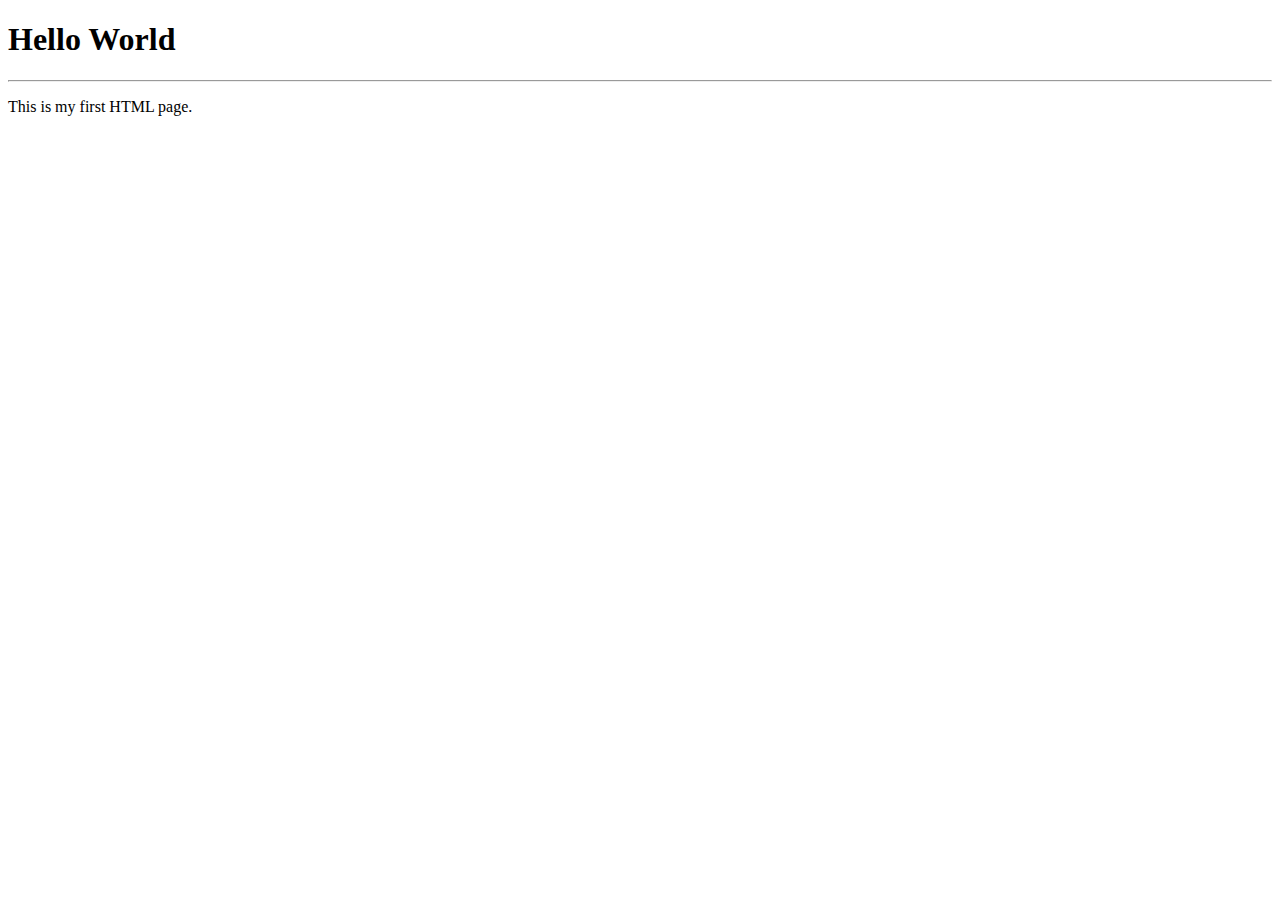
<file: Buoi01/index.html>
<!DOCTYPE html>
<html lang="en">
<head>
    <meta charset="UTF-8">
    <meta name="viewport" content="width=device-width, initial-scale=1.0">
    <title>Document</title>
</head>
<body>
    <h1>Hello World</h1>
    <hr>
    <p>This is my first HTML page.</p>
</body>
</html>
</file>
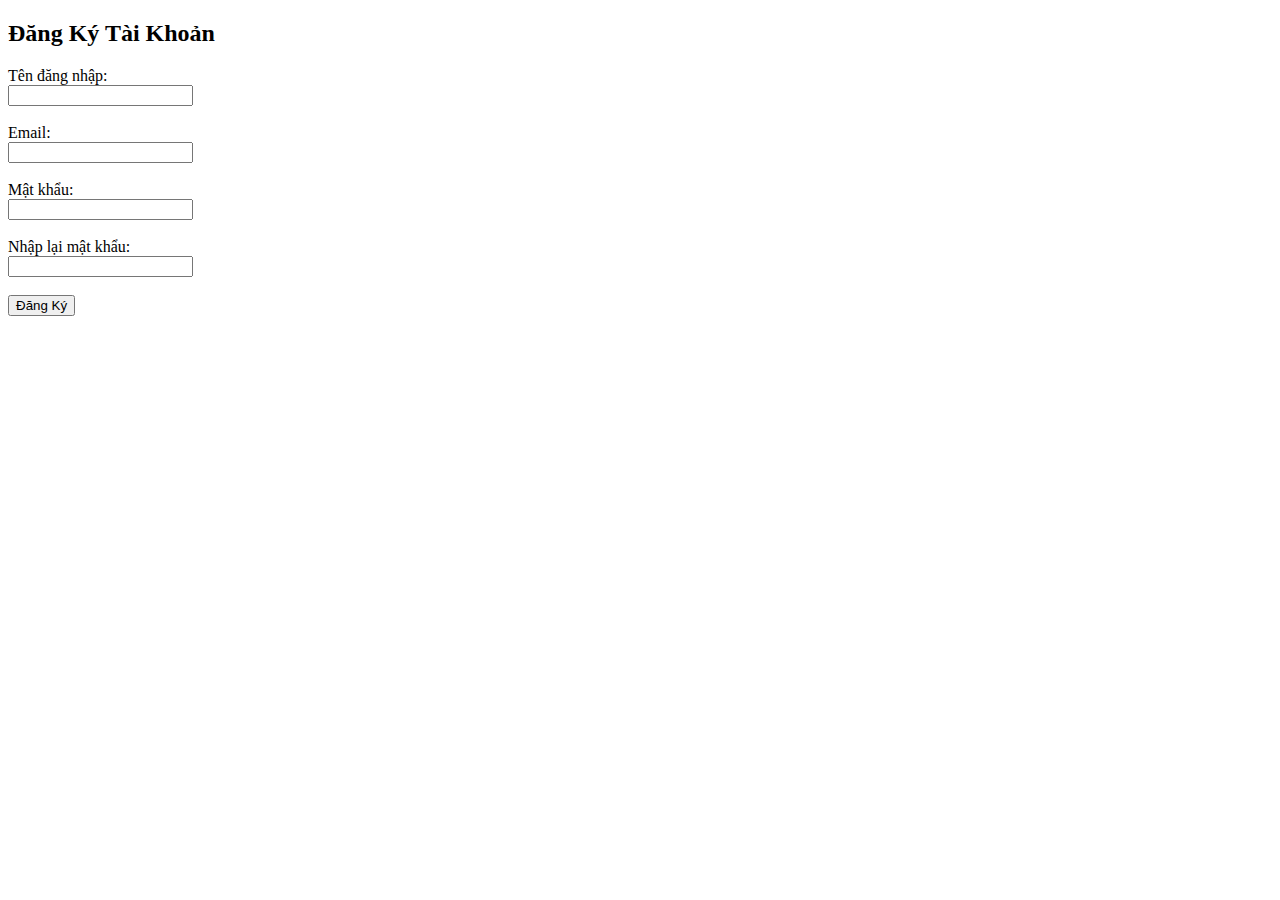
<file: Buoi02/DangKy.html>
<!DOCTYPE html>
<html lang="vi">
<head>
    <meta charset="UTF-8">
    <title>Đăng Ký</title>
</head>
<body>
    <h2>Đăng Ký Tài Khoản</h2>
    <form>
        <label for="username">Tên đăng nhập:</label><br>
        <input type="text" id="username" name="username" required><br><br>

        <label for="email">Email:</label><br>
        <input type="email" id="email" name="email" required><br><br>

        <label for="password">Mật khẩu:</label><br>
        <input type="password" id="password" name="password" required><br><br>

        <label for="confirm">Nhập lại mật khẩu:</label><br>
        <input type="password" id="confirm" name="confirm" required><br><br>

        <button type="submit">Đăng Ký</button>
    </form>
</body>
</html>
</file>
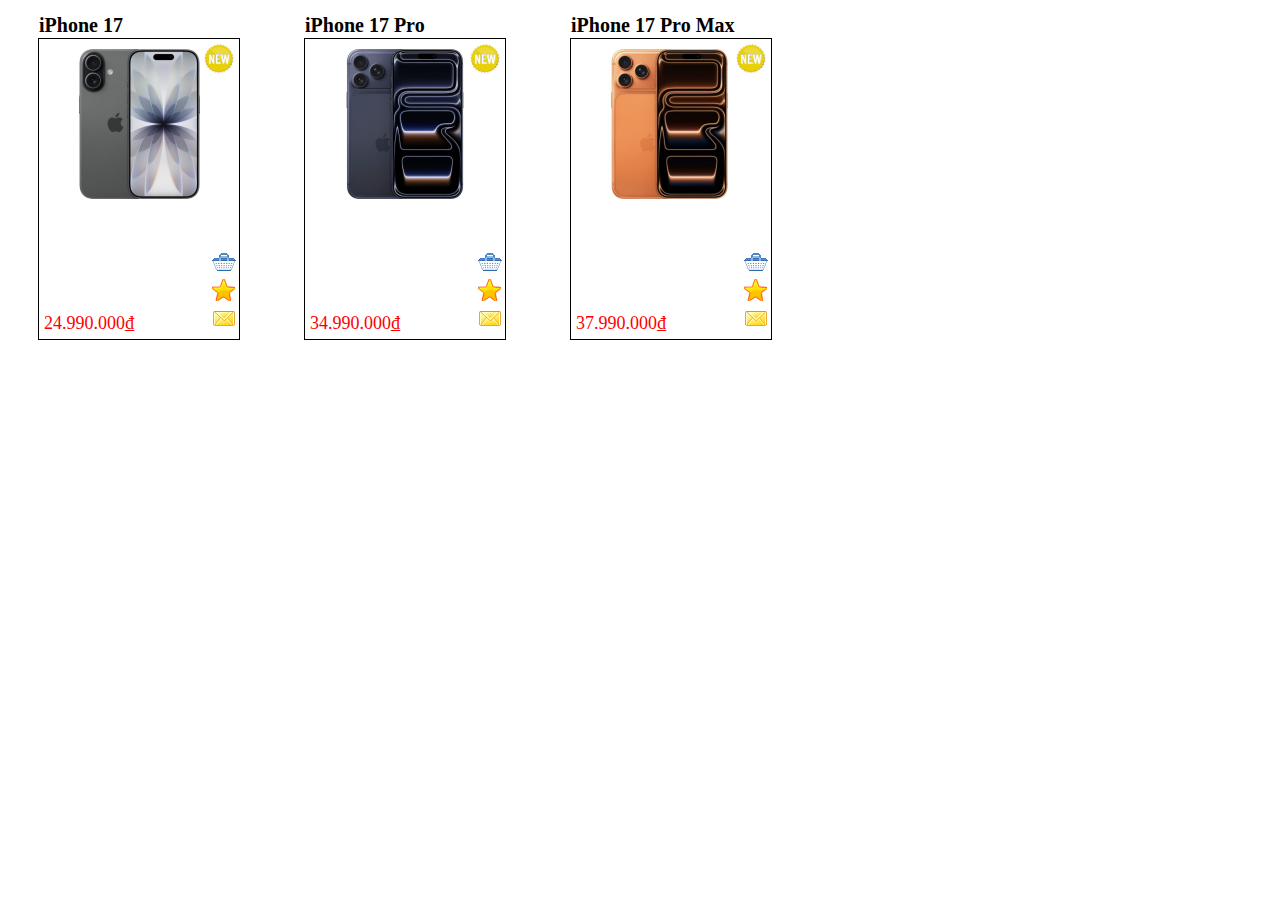
<file: Buoi3/HangHoa.html>
<!DOCTYPE html>
<html lang="en">
<head>
    <meta charset="UTF-8">
    <meta name="viewport" content="width=device-width, initial-scale=1.0">
    <title>Trang web lbán hàng hóa</title>
    <link rel="stylesheet" href="style.css">
</head>
<body>
    <div class="hh-box">
        <div class="hh-box-name">iPhone 17</div>
        <img class="hh-box-img" src="images/iphone-17.jpg" alt="Máy ảnh">
        <div class="hh-box-price">24.990.000₫</div>
        <img class="hh-box-new" src="images/new-icon.png" alt="new">
        <div class="hh-box-actions">
            <img class="hh-box-icon" src="images/Basket.png" alt="cart">
            <img class="hh-box-icon" src="images/Favourites.png" alt="like">
            <img class="hh-box-icon" src="images/Letter.png" alt="share">
        </div>
    </div>

    <div class="hh-box">
        <div class="hh-box-name">iPhone 17 Pro</div>
        <img class="hh-box-img" src="images/iphone-17-pro.jpg" alt="Máy ảnh">
        <div class="hh-box-price">34.990.000₫</div>
        <img class="hh-box-new" src="images/new-icon.png" alt="new">
        <div class="hh-box-actions">
            <img class="hh-box-icon" src="images/Basket.png" alt="cart">
            <img class="hh-box-icon" src="images/Favourites.png" alt="like">
            <img class="hh-box-icon" src="images/Letter.png" alt="share">
        </div>
    </div>

    <div class="hh-box">
        <div class="hh-box-name">iPhone 17 Pro Max</div>
        <img class="hh-box-img" src="images/iphone-17-pro-max.jpg" alt="Máy ảnh">
        <div class="hh-box-price">37.990.000₫</div>
        <img class="hh-box-new" src="images/new-icon.png" alt="new">
        <div class="hh-box-actions">
            <img class="hh-box-icon" src="images/Basket.png" alt="cart">
            <img class="hh-box-icon" src="images/Favourites.png" alt="like">
            <img class="hh-box-icon" src="images/Letter.png" alt="share">
        </div>
    </div>

</body>
</html>
</file>
<file: Buoi3/style.css>
.hh-box {
    border: 1px solid black;
    width: 200px;
    height: 300px;
    display: inline-block;
    margin: 30px;
    text-align: center;
    display: inline-block;
    position: relative;
}
.hh-box:hover {
    border-radius: 7px; box-shadow: 0 0 10px red;
}

.hh-box-name  {
    font-weight: bold;
    font-size: 20px;
    top: -25px;
    position: absolute;
}

.hh-box-img {
    width: 150px;
    height: 150px;
    margin-top: 10px;
}

.hh-box-price {
    color: red;
    font-size: 18px;
    left: 5px;
    bottom: 5px;
    position: absolute;
}

.hh-box-new {
    width: 30px;
    height: 30px;
    top: 0;
    right: 0;
    margin: 5px;
    position: absolute;
}

.hh-box-actions {
    right: 7px;
    width: 20px;
    bottom: 5px;
    position: absolute;
}
</file>
